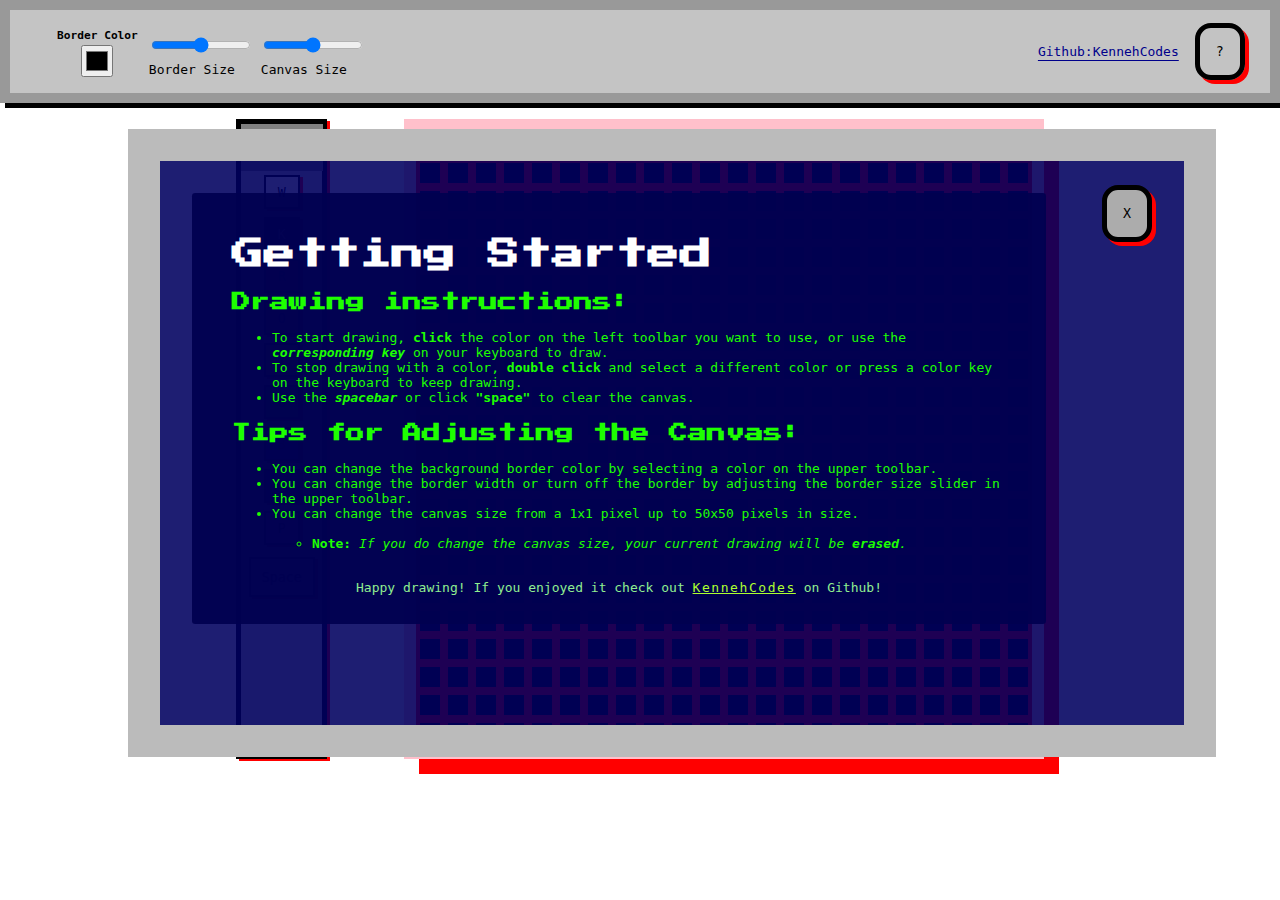
<file: index.html>
<!DOCTYPE html>
<html lang="en">

<head>
    <meta name="viewport" content="width=device-width, initial-scale=1">
    <link rel="preconnect" href="https://fonts.googleapis.com">
    <link rel="preconnect" href="https://fonts.gstatic.com" crossorigin>
    <link href="https://fonts.googleapis.com/css2?family=Press+Start+2P&display=swap" rel="stylesheet">
    <link rel="stylesheet" href="styles.css" />
    <title>Etch-a-Sketch</title>
</head>

<body>
    <header class="header">
        <div class="flex-head flexli">
            <ul class="flexli add">

                <li>
                    <div class="flex-col">
                        <p class="htext">Border Color</p>
                        <form id="form" class="flex inp">
                            <input id="colorPicker" type="color" name="colorPicker" />
                        </form>
                    </div>
                </li>
                <li>
                    <div>
                        <div class="slider flex-col">
                            <input type="range" id="range1" name="range1" min="0" max="6" />
                            <label for="range1">Border Size</label>
                        </div>
                    </div>
                </li>
                <li>
                    <div>
                        <div class="slider flex-col">
                            <input type="range" id="range2" name="range2" min="1" max="100" />
                            <label for="range2">Canvas Size</label>
                        </div>
                    </div>
                </li>


            </ul>
            <ul class="rnavitem">

                <li><a href="https://github.com/Kennehcodes">Github:KennehCodes</a></li>
                <li><button id="help" class="help x">?</button></li>
            </ul>

        </div>
    </header>

    <div class="popup" id="popup">
        <section class="flexbox popup-title">
            <div class="popup-left-heading">
                <h1>Getting Started</h1>
                <h3>Drawing instructions:</h3>
                <ul>
                    <li>
                        To start drawing, <b>click</b> the color on the left toolbar you
                        want to use, or use the <b><i>corresponding key</i></b> on your
                        keyboard to draw.
                        <br>
                    </li>

                    <li>
                        To stop drawing with a color, <b>double click</b> and select a
                        different color or press a color key on the keyboard to keep
                        drawing. <br>
                    </li>

                    <li>
                        Use the <b><i>spacebar</i></b> or click <b>"space"</b> to clear
                        the canvas. <br />
                    </li>

                </ul>
                <h3>Tips for Adjusting the Canvas:</h3>
                <ul>

                    <li>
                        You can change the background border color by selecting a color on
                        the upper toolbar. <br />
                    </li>


                    <li>
                        You can change the border width or turn off the border by
                        adjusting the border size slider in the upper toolbar.
                        <br />
                    </li>

                    <li>
                        You can change the canvas size from a 1x1 pixel up to 50x50 pixels
                        in size.
                        <br /><br />

                        <ul>
                            <li>
                                <b>Note:</b>
                                <em>
                                    If you do change the canvas size, your current drawing will be
                                    <b>erased</b>.</em>
                            </li>
                        </ul>
                    </li>


                </ul>
                <p class="plug">Happy drawing! If you enjoyed it check out <a class="pluglink"
                        href="https://github.com/Kennehcodes">KennehCodes</a> on Github!</p>
            </div>
            <div class="popup-right-heading">
                <button class="x" id="popupClose">X</button>
            </div>
        </section>
    </div>
    <div class="mainContent">
        <div class="toolbar">
            <ul class="tbul">
                <li class="tbli tbh">Tools</li>
                <li class="tbwhite tbl"><button class="btW">W</button></li>
                <li class="tbblack tbl"><button class="btK">K</button></li>
                <li class="tbred tbl"><button class="btR">R</button></li>
                <li class="tborange tbl"><button class="btO">O</button></li>
                <li class="tbyellow tbl"><button class="btY">Y</button></li>
                <li class="tbgreen tbl"><button class="btG">G</button></li>
                <li class="tbblue tbl"><button class="btB">B</button></li>
                <li class="tbindigo tbl"><button class="btI">I</button></li>
                <li class="tbpink tbl"><button class="btP">P</button></li>
                <li class="tbs"><button class="space">Space</button></li>
            </ul>
        </div>
        <div id="drawing-canvas" class="container"></div>
    </div>
    <script src="logic.js"></script>
</body>

</html>
</file>
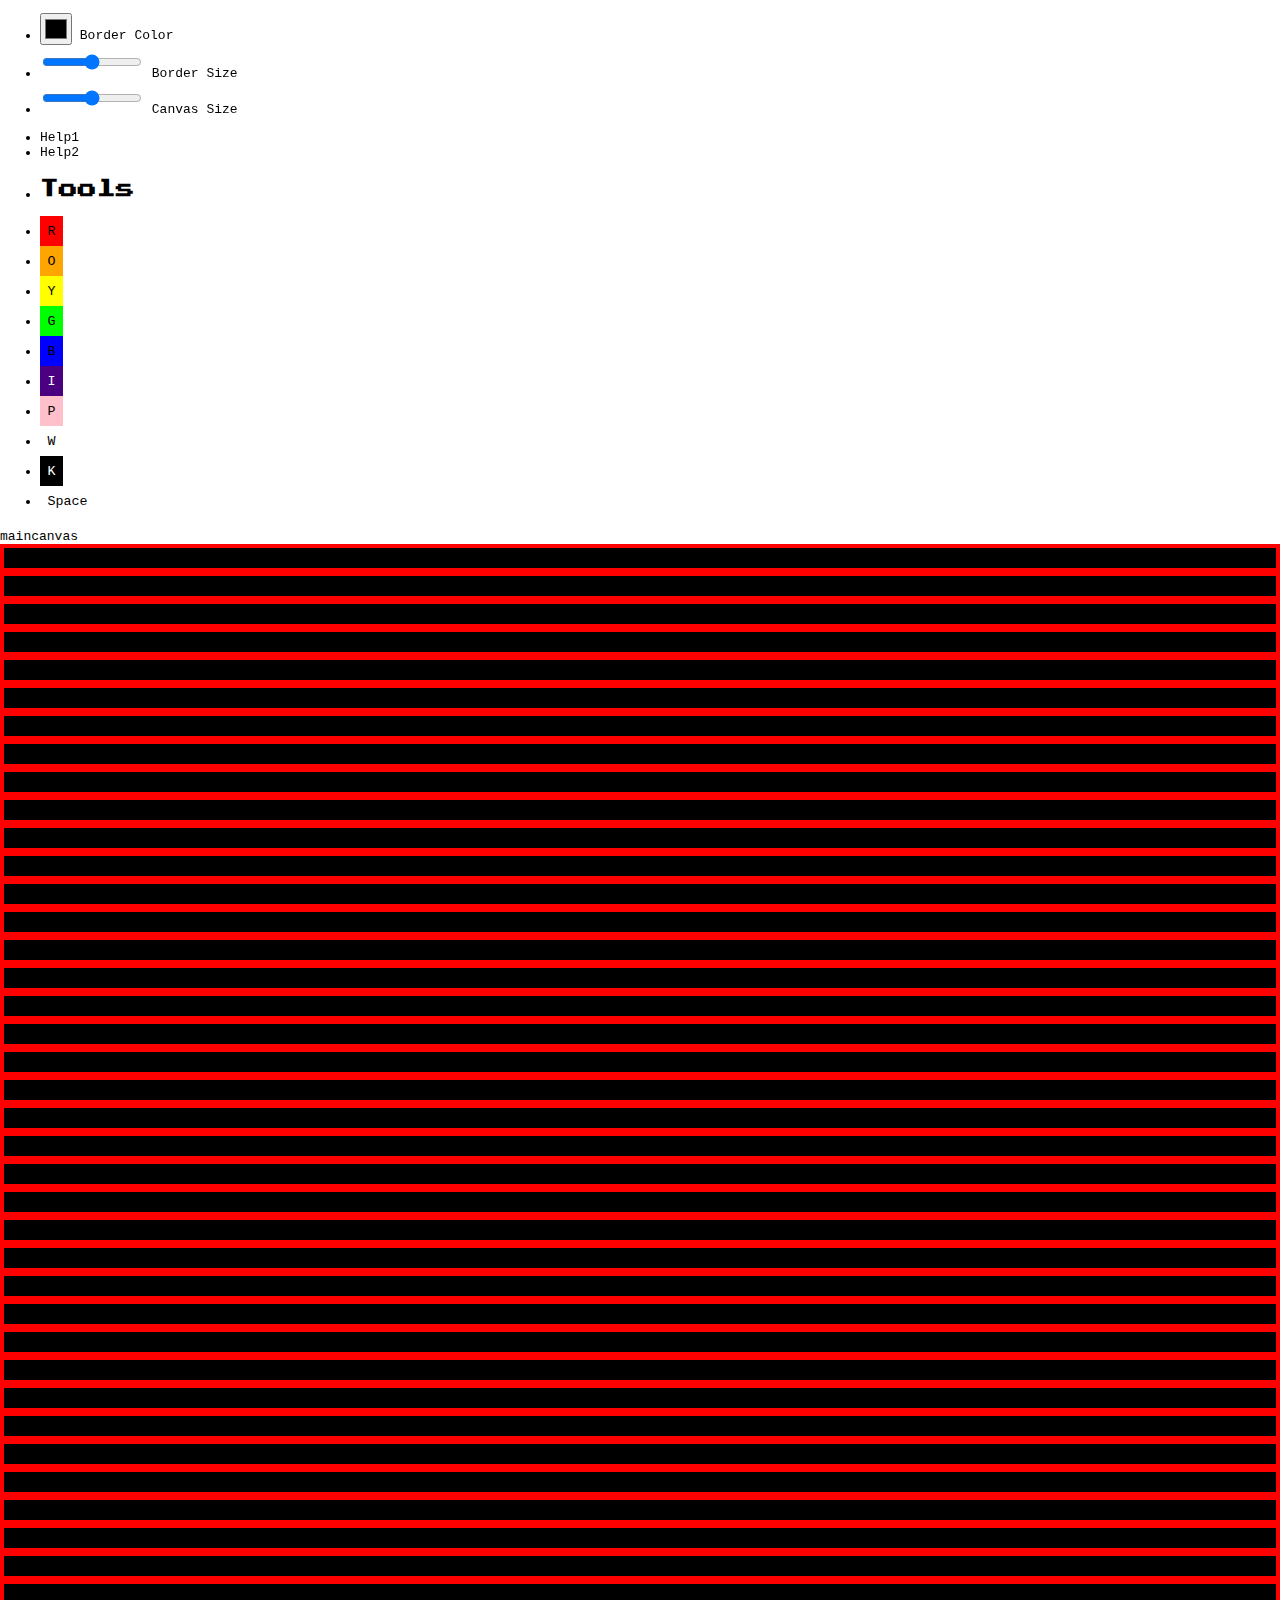
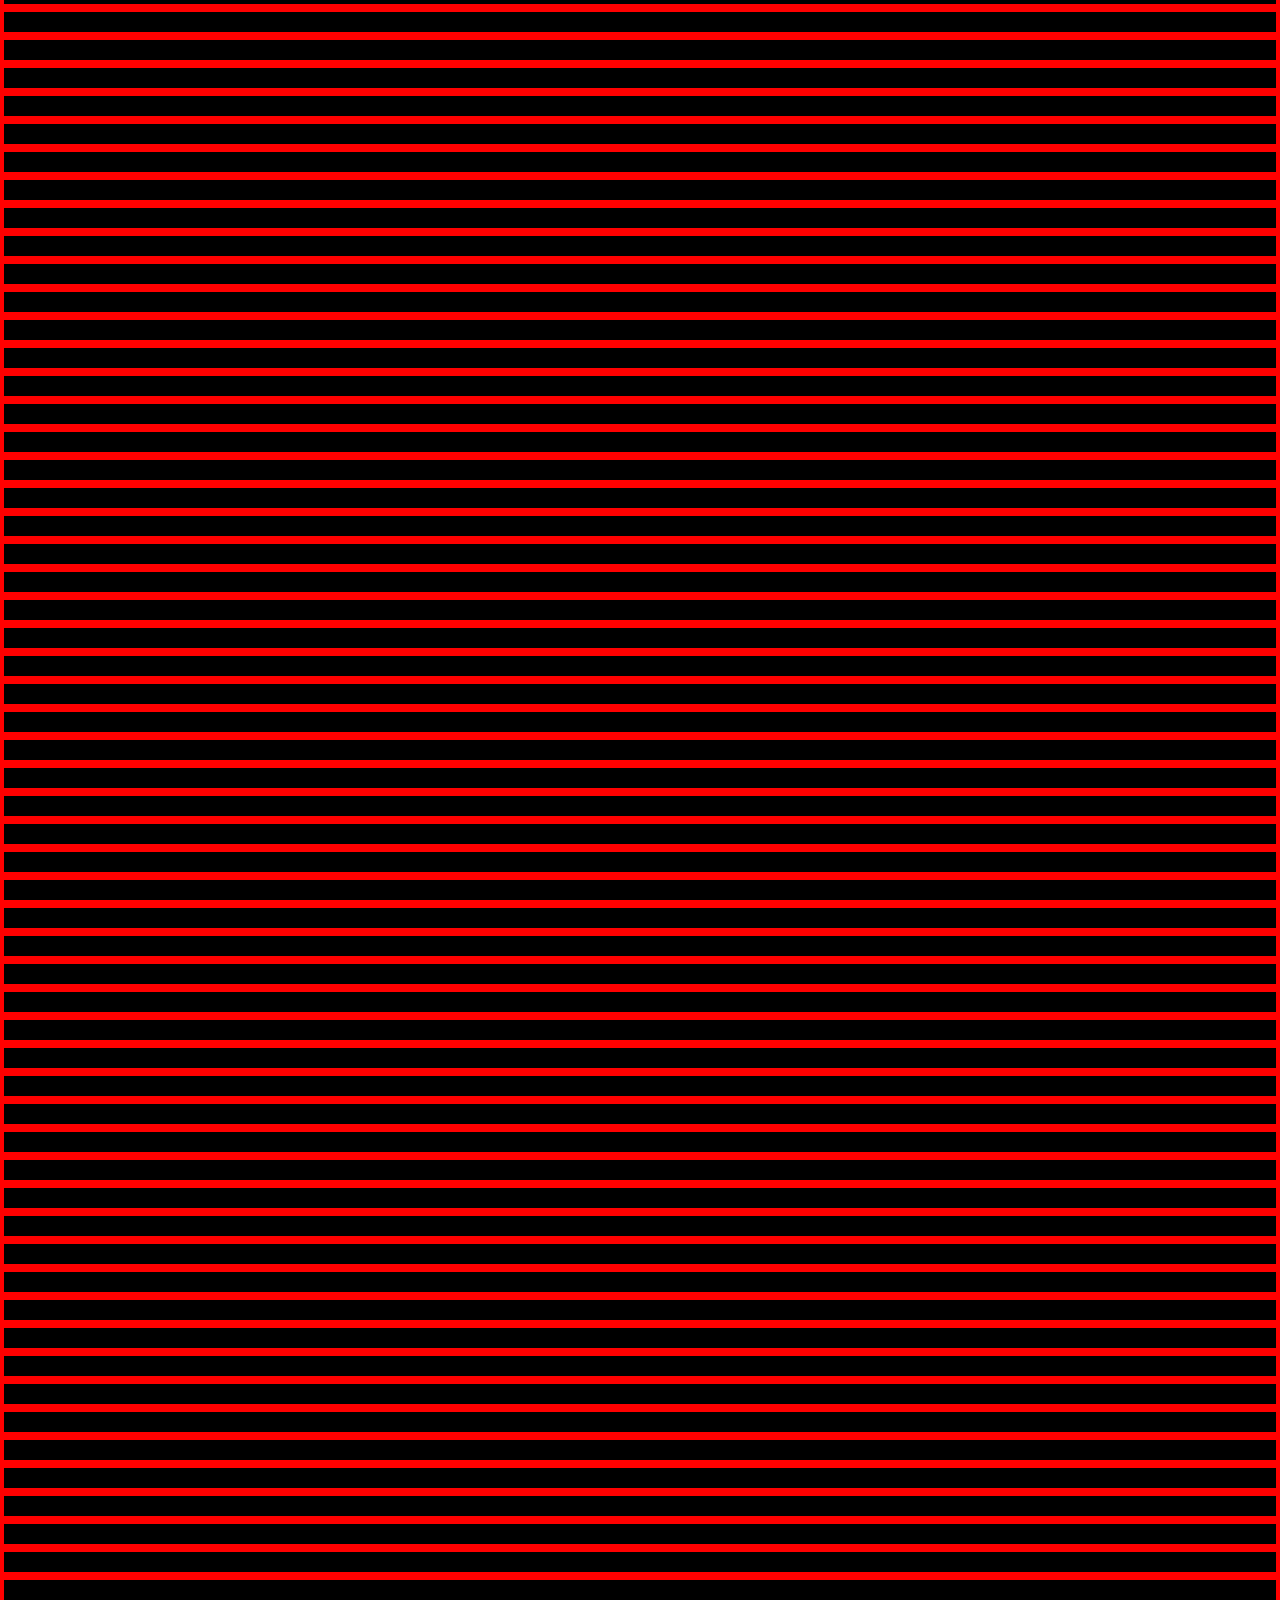
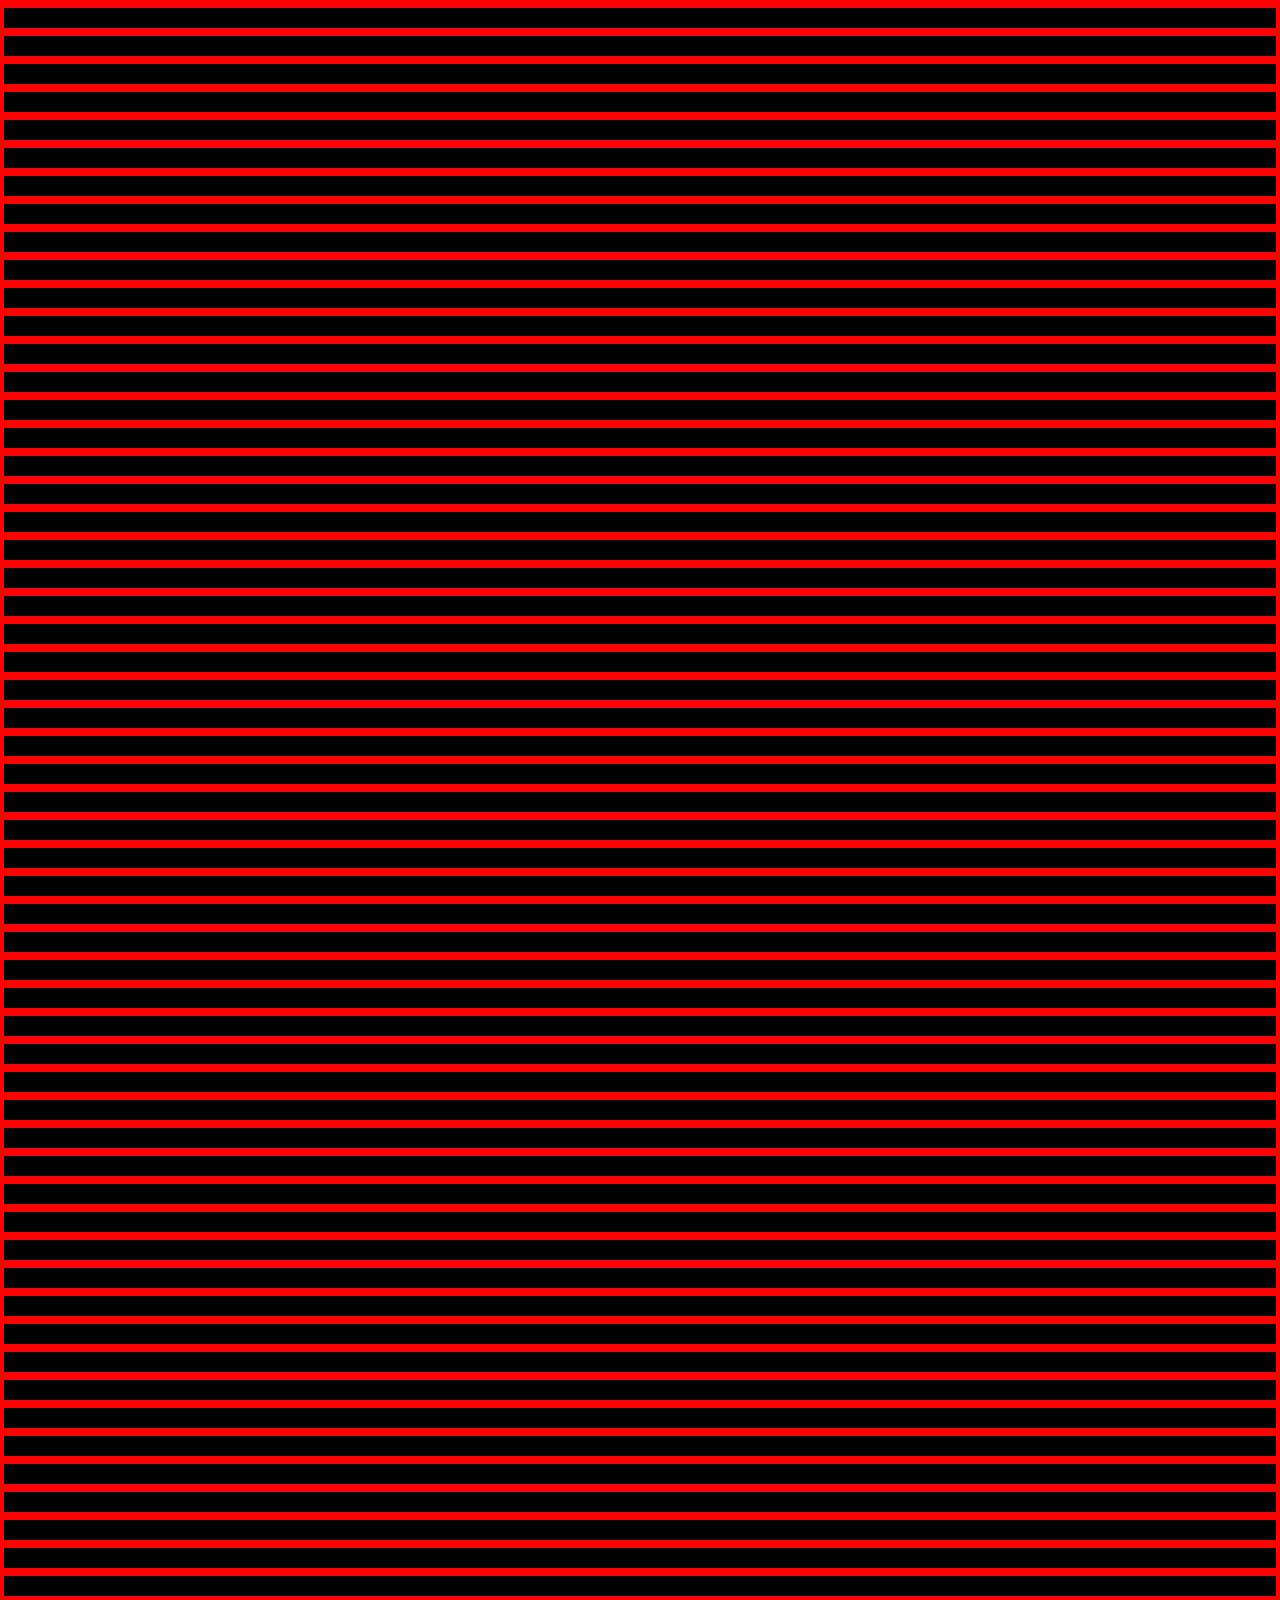
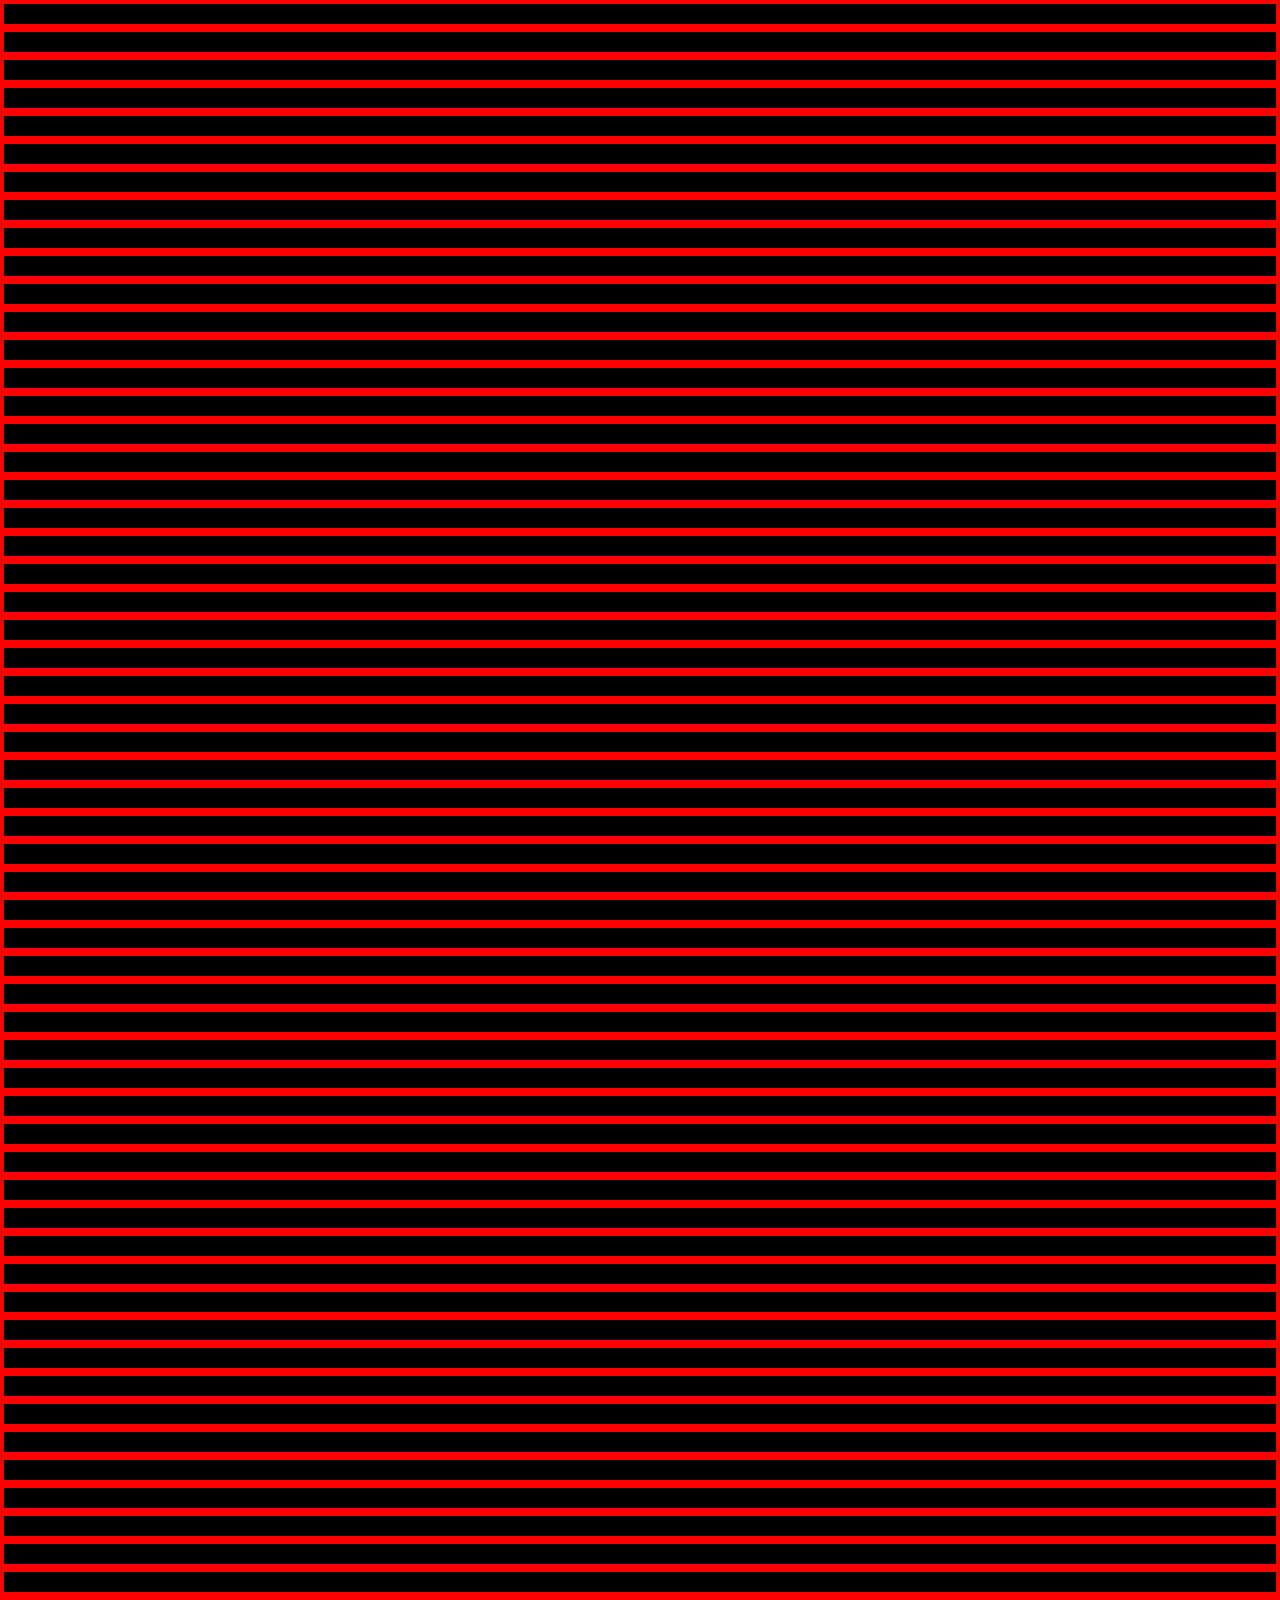
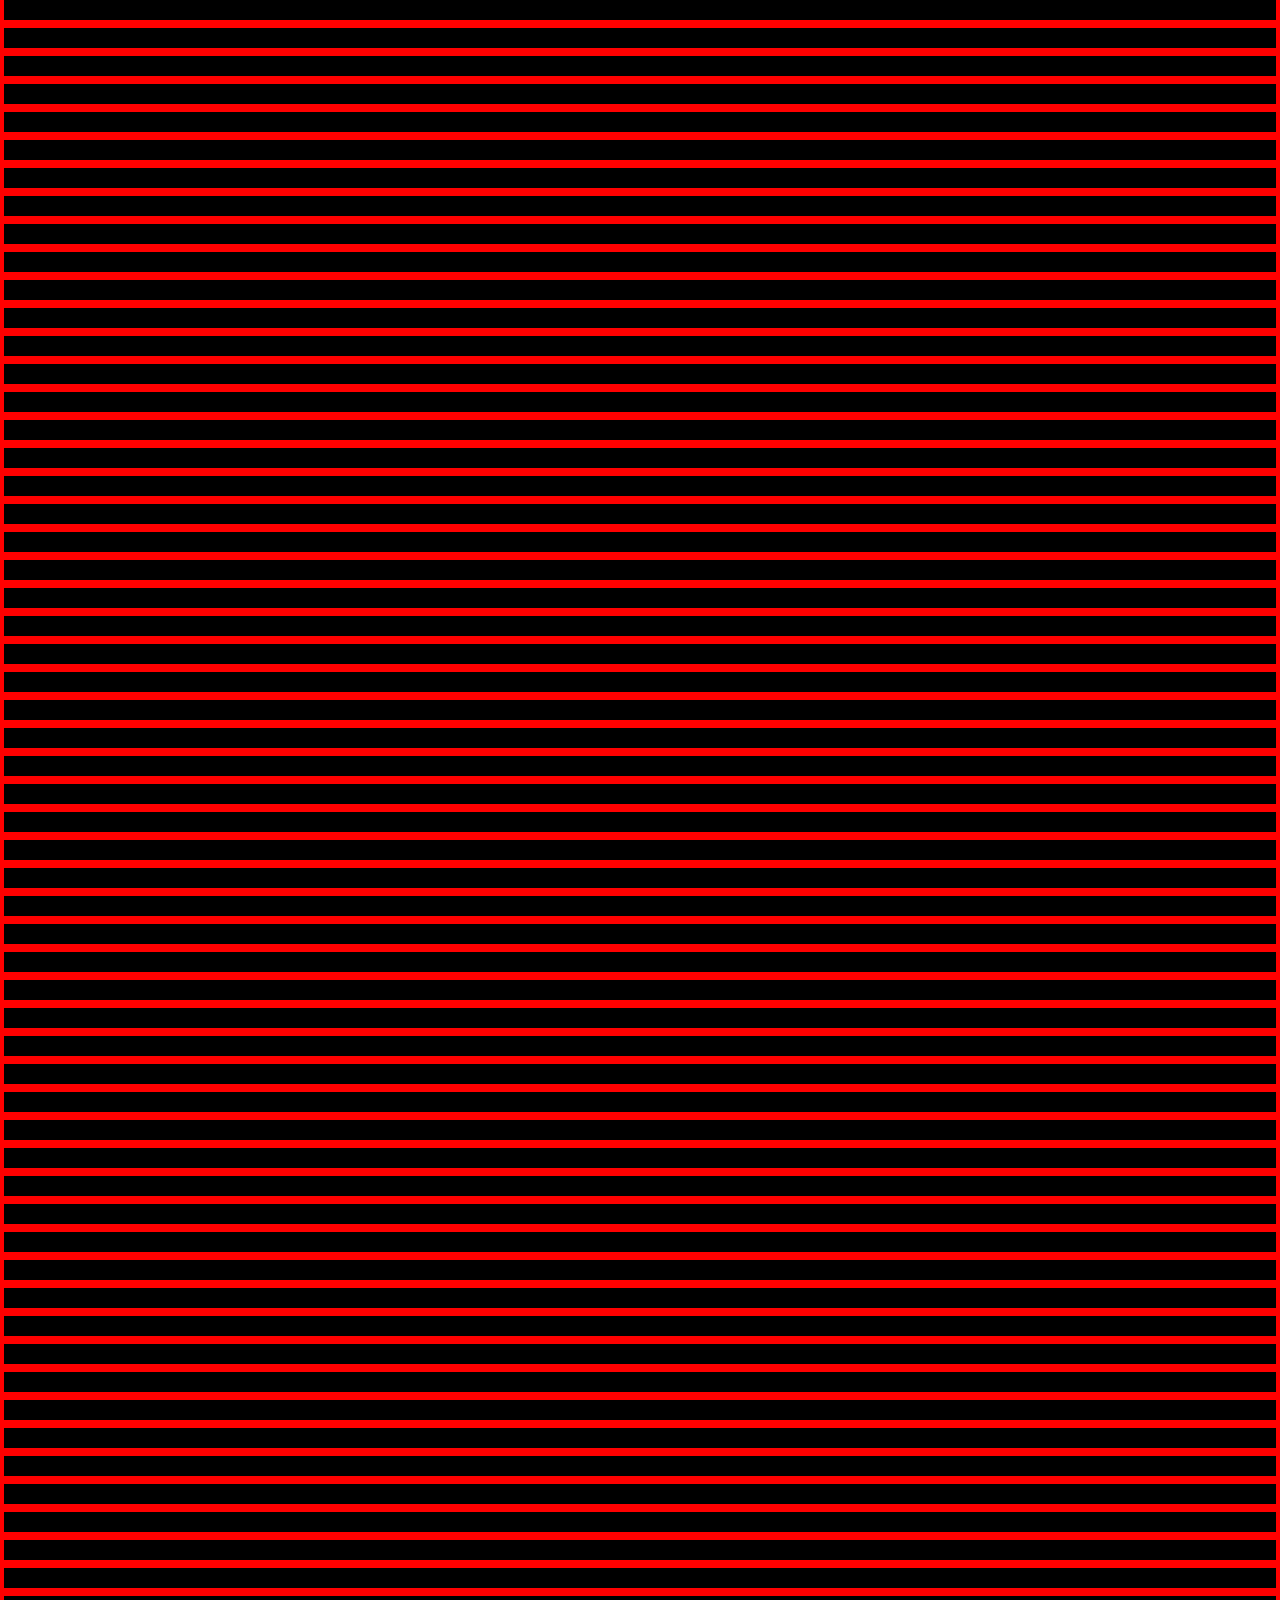
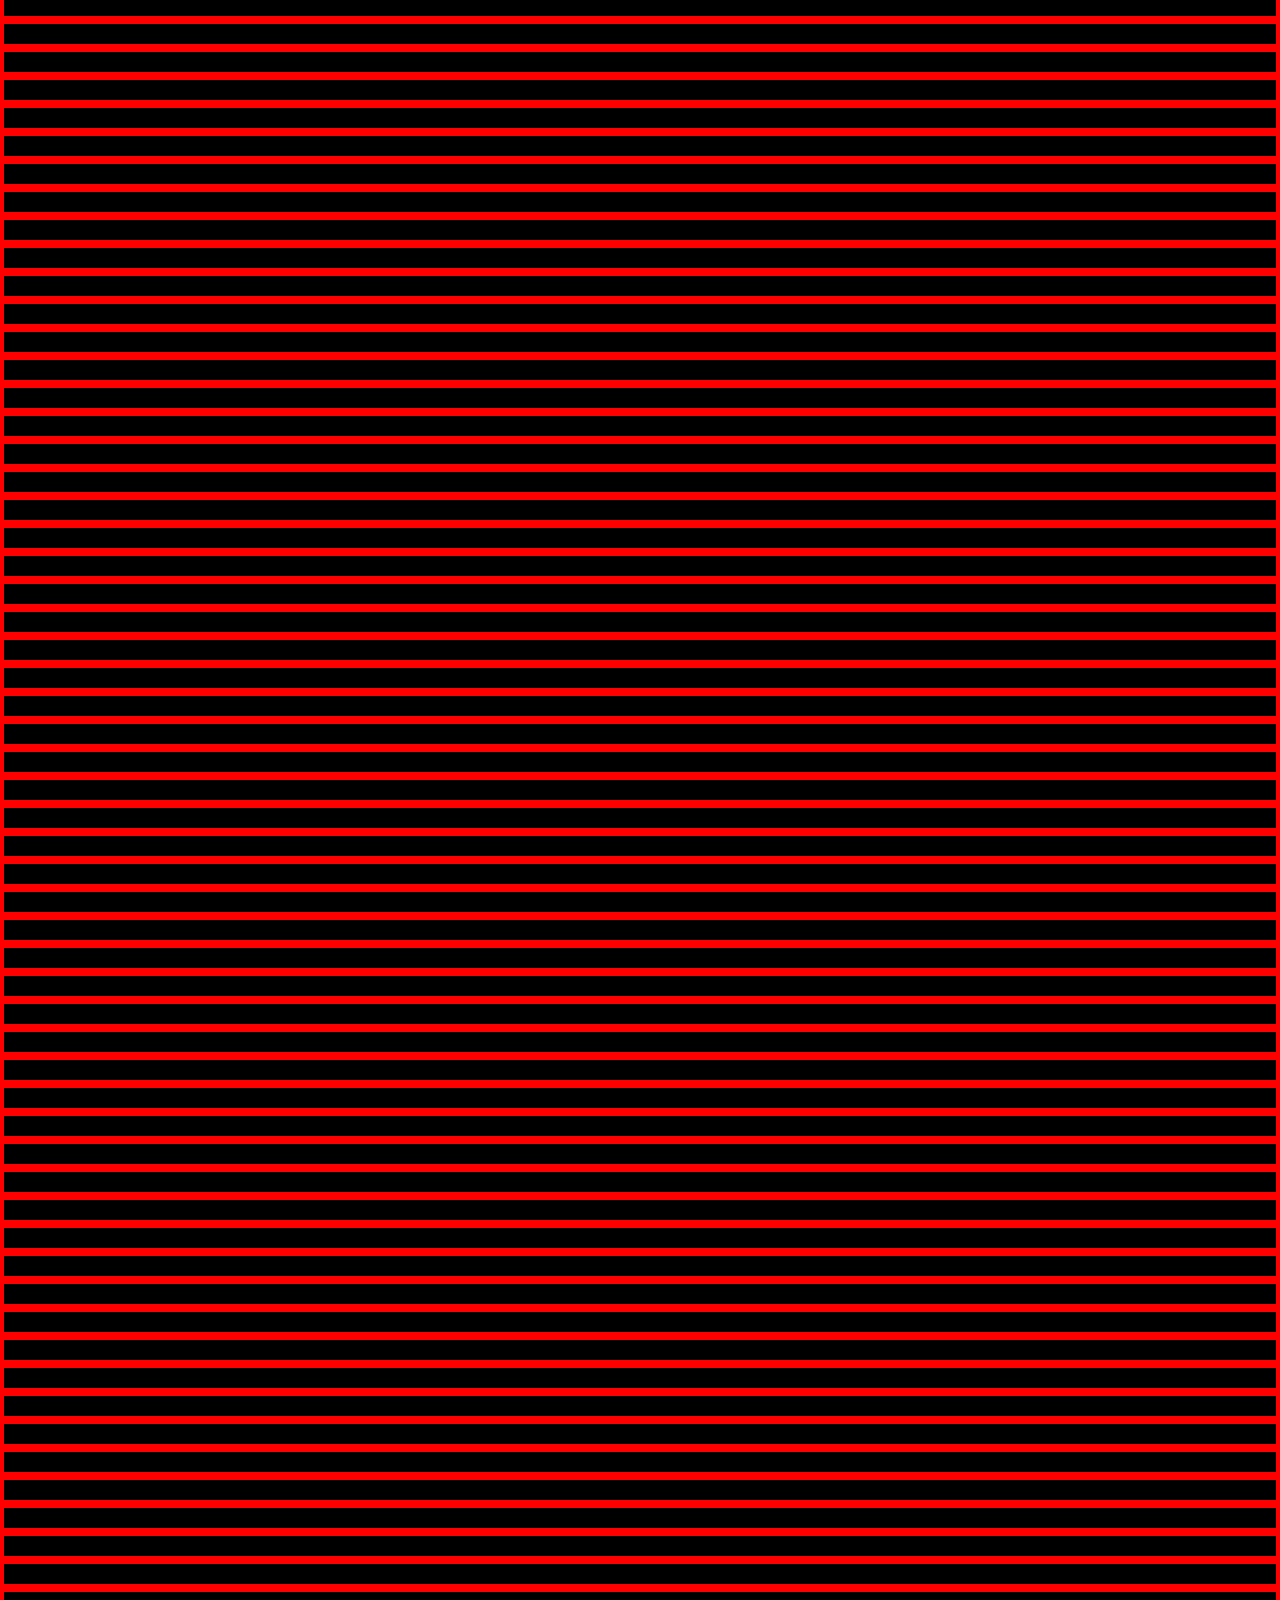
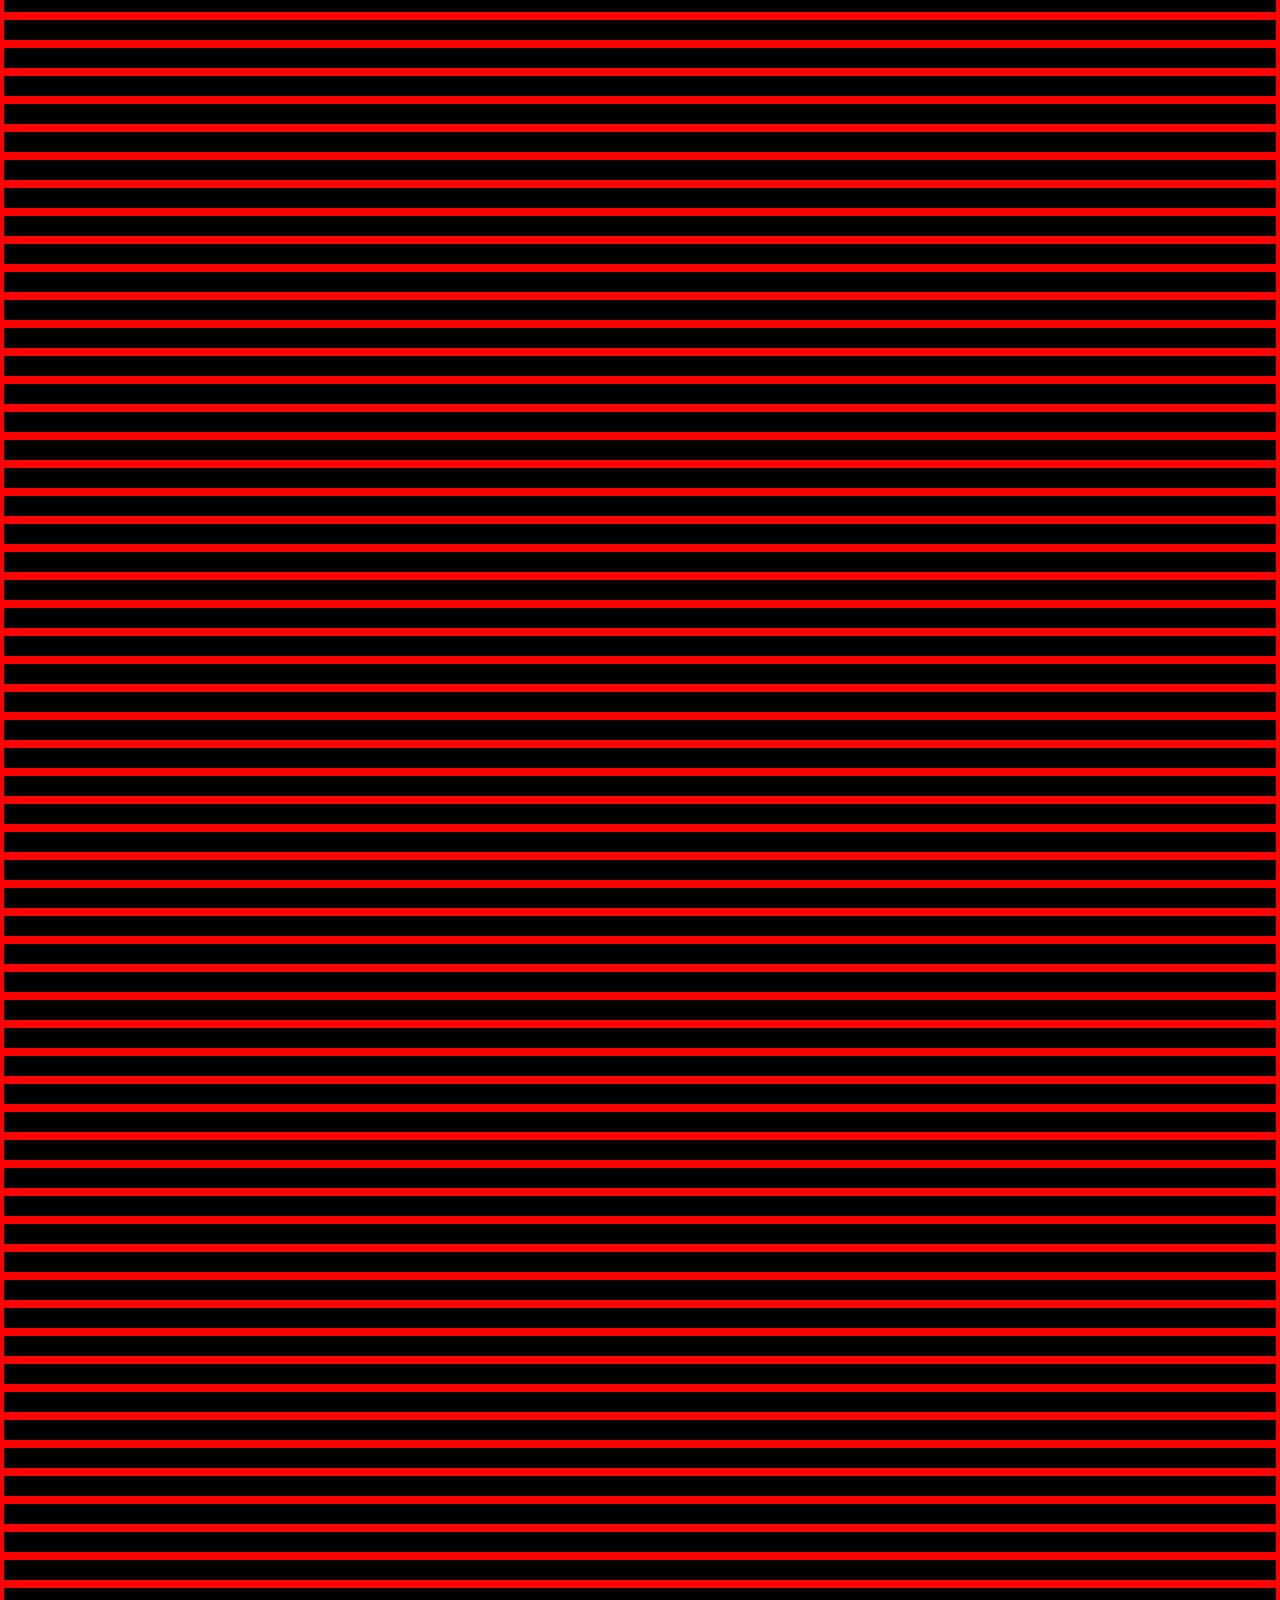
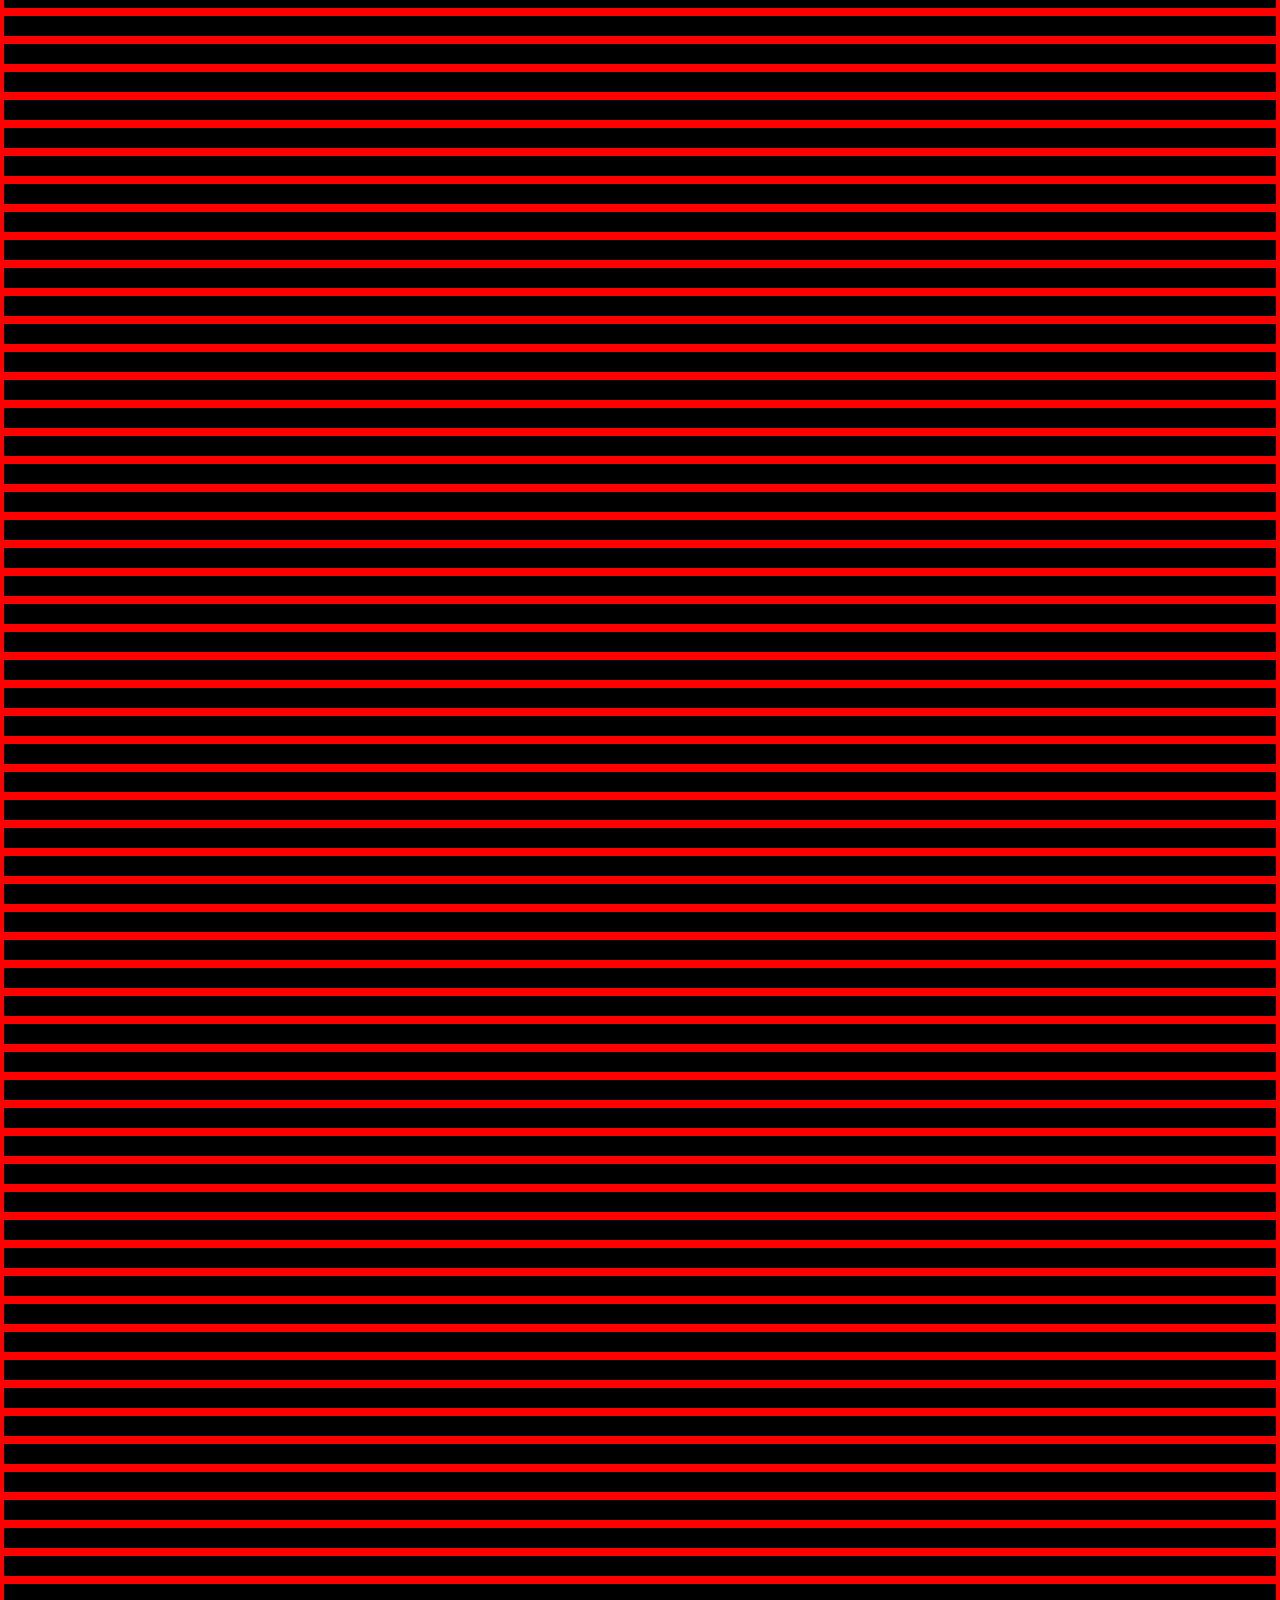
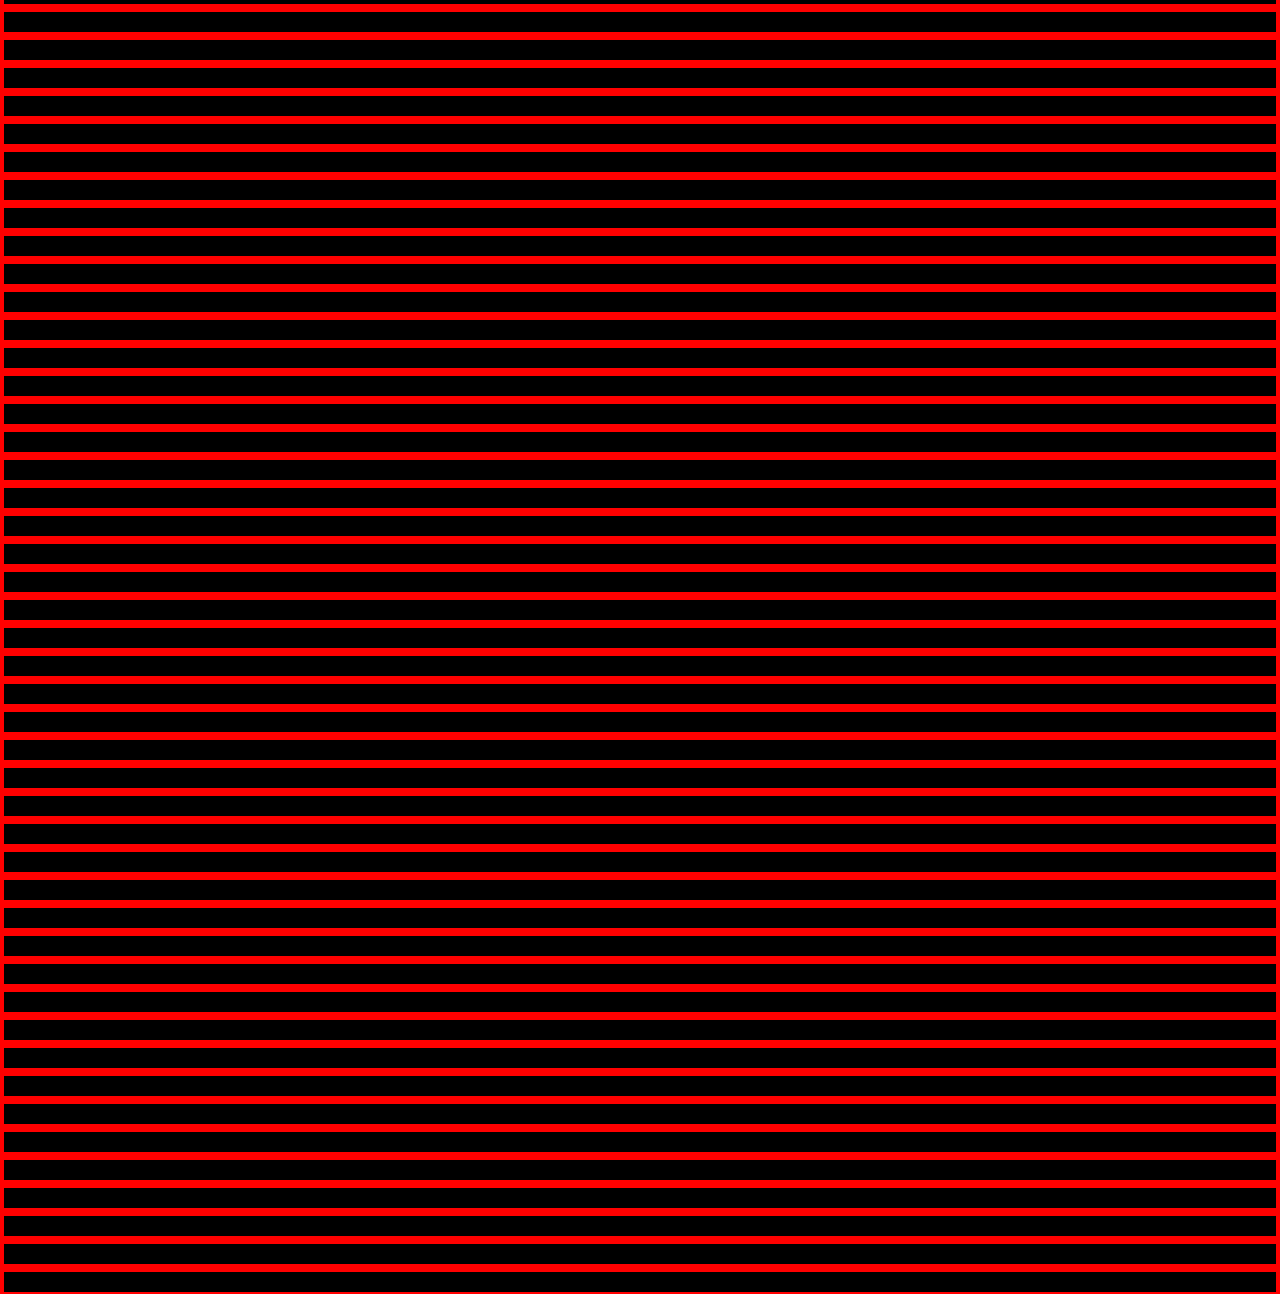
<file: <!DOCTYPE html>.html>
<!DOCTYPE html>
<html lang="en">

<head>
    <meta name="viewport" content="width=device-width, initial-scale=1">
    <link rel="preconnect" href="https://fonts.googleapis.com">
    <link rel="preconnect" href="https://fonts.gstatic.com" crossorigin>
    <link href="https://fonts.googleapis.com/css2?family=Press+Start+2P&display=swap" rel="stylesheet">
    <link rel="stylesheet" href="styles.css" />
    <title>Etch-a-Sketch2</title>
</head>
<body>
<div class="newCont">
<header class="newNav">
    <nav class="newToolNav">
        <ul class="toolNavUL">
        <li class="smallTool">
            <form id="form" class="new-flex-form-item">
                 <input id="colorPicker" type="color" name="colorPicker" />
                 <label for="colorPicker">Border&nbsp;Color</label>
                </form>
        </li>
        <li class="smallTool">
            <div class="new-flex-form-item"><input type="range" id="range1" name="range1" min="0" max="6" />
            <label for="range1">Border Size</label>
            </div>
        </li>
        <li class="smallTool">
            <div class="new-flex-form-item">
                <input type="range" id="range2" name="range2" min="1" max="100" />
                <label for="range2">Canvas Size</label>
            </div>
        </li>
        </ul>
    </nav>
    <nav class="newHelpNav">
        <ul class="newHelpUL">
            <li class="helpli">Help1</li>
            <li class="helpli">Help2</li>
        </ul>
    </nav>
</header>
<main class="newMain"> 
        <ul class="tools">
            <li> <h3>Tools</h3></li>
            <li><button class="btR">R</button></li>
            <li><button class="btO">O</button></li>
            <li><button class="btY">Y</button></li>
            <li><button class="btG">G</button></li>
            <li><button class="btB">B</button></li>
            <li><button class="btI">I</button></li>
            <li><button class="btP">P</button></li>
            <li><button class="btW">W</button></li>
            <li><button class="btK">K</button></li>
            <li><button class="space">Space</button></li>
        </ul>
    <div class="newCanvas" id="drawing-canvas">maincanvas</div>
</main>

</div>

    <script src="logic.js"></script>
</body>

</html>
</file>
<file: styles.css>
body,
html {
    margin: 0;
    padding: 0;

  }

.header,
.container {
    display: flex;
}

.header {
    margin: 0;
    background-color: rgb(196, 196, 196);
    border-style: solid;
    border-spacing: 1px;
    border-width: 10px;
    border-color: rgb(153, 153, 153);
    box-shadow: 5px 5px black;
}

.mainContent {
    display: flex;
    justify-content: center;
    
    gap: 6%;
    margin-top: 1rem;
}

.tbli,
.tbul {
    contain: content;
    padding: 0;
    margin: 0;
}

.tbh {
    background-color: grey;
    width: 100%;
    
    text-align: center;
}

.tbh,
.tbred {
    font-weight: 600;
    color: white;
    padding: 1rem;
}

.tbul {
    list-style: none;
    display: flex;
    flex-direction: column;
    justify-content: center;
    align-items: center;
}

.tbl {
    border: 2px black solid;
    box-shadow: 3px 2px red;
    padding: 0rem;
    width: 2rem;
    margin: 4px;
    text-align: center;
}

.tbs {
    border: 2px black solid;
    box-shadow: 3px 2px red;
    padding: 0.2rem;
    margin: 0.5rem;
    text-align: center;
}



.space:hover {
    color: rgba(0, 0, 0, 0);
}

li button {
    background-color: rgba(0, 0, 0, 0);
    width: fit-content;
    padding: 7.5px;
    border: none;
}

button {
    font-family: monospace;
}

.toolbar {
    border: 5px solid #000;
    box-shadow: 3px 2px red;
    padding: 0;
    background-color: lightgray;
}

.container {
    border-style: solid;
    border-width: 12px;
    border-color: pink;
    box-shadow: 15px 15px red;
    padding: 0;
    margin: 0;
    width: max-content;
    height: max-content;
    justify-content: center;
}

.header {
    flex-direction: column;
}

.block {
    border-width: 4px;
    border-color: #ff0000;
    border-style: solid;
    padding: 10px;
    background-color: black;
    border-radius: 0;
    margin: 0;
}

.hover {
    background-color: blue;
    transition: background-color 0.2 1s;
    transition-timing-function: linear;
}

.tbred:hover,
.btR:hover {
    color: #ff0000;
}

.red,
.tbred,
.btR {
    background-color: #ff0000;
}

.tbgreen:hover,
.btG:hover {
    color: #00ff00;
}

.green,
.tbgreen,
.btG {
    background-color: #00ff00;
}

.tbblue:hover,
.btB:hover {
    color: #0000ff;
}

.blue,
.tbblue,
.btB {
    background-color: #0000ff;
}

.black,
.tbblack,
.btK {
    background-color: black;
    color: white;
}

.tbblack:hover,
.btK:hover {
    color: black;
}

.yellow,
.tbyellow,
.btY {
    background-color: yellow;
}

.tbyellow:hover,
.btY:hover {
    color: yellow;
}
.tborange:hover,
.btO:hover  {
    color: orange;
}

.orange,
.tborange,
.btO {
    background-color: orange;
}

.white,
.tbwhite,
.btW {
    background-color: white;
}

.tbwhite:hover,
.btW:hover {
    color: white;
}

.pink,
.tbpink,
.btP {
    background-color: pink;
}

.tbpink:hover,
.btP:hover {
    color: pink;
}

.indigo,
.tbindigo,
.btI {
    background-color: indigo;
    color: white;
}

.tbindigo:hover,
.btI:hover {
    color: indigo;
}

.flexli {
    display: flex;
    justify-content: space-between;
    align-items: baseline;
    list-style: none;
    margin: 0;
    padding: 0srem;
}

#colorPicker {
    width: 2rem;
    height: 2rem;
}

.flex {
    display: flex;
    justify-content: center;
}

.flex-col {
    display: flex;
    flex-direction: column;
    padding: 4px;
}

.bor {
    border: 2px green solid;
}

.htext {
    font-weight: 600;
    margin: 3px;
    font-size: 1.3em;
}

.rnavitem {
    margin-right: 2%;
    list-style: none;
}

.rnavitem a {
    text-underline-offset: 4px;
}

.rnavitem a:hover {
    color: red;
}

.add {
    align-items: flex-end;
}

.flex-head {
    align-items: center;
}

.li .inp {
    gap: 0.5rem;
}

#range1,
#range2 {
    width: 100px;
    height: 30px;

    cursor: pointer;
}

.popup {
    display: block;
    position: absolute;
    contain: content;
    left: 50%;
    margin-left: -40%;
    width: 80vw;
    margin-top: 2%;
    z-index: 11;
    height: 60vh;
    background-color: #00005fe1;
    border: 2rem rgb(187, 187, 187) solid;
    padding-bottom: 1.5rem;
}

body {
    font-family: monospace;
}

h1,
h2,
h3 {
    font-family: "Press Start 2P", monospace;
}

.flexbox {
    display: flex;
}

.htext {
    font-size: 0.7rem;
}

h1 {
    color: rgb(255, 255, 255);
}

.popup-title {
    justify-content: space-between;
}

.popup-left-heading {
    padding-top: 1.5rem;
    padding-left: 2.5rem;
    padding-right: 2.5rem;
    margin: 2rem;
    color: rgb(30, 255, 0);
    border-radius: 0.2rem;

    background-color: rgba(0, 0, 80, 0.918);

    text-align: left;
}

.popup-right-heading {
    padding: 1.5rem;
    margin-right: 0.5rem;
}

.x {
    padding: 1rem;
    border-radius: 1rem;
    border: 0.36rem solid black;
    box-shadow: 4px 4px red;
    background-color: #acacac;
}

.x:hover {
    background-color: rgb(196, 196, 196);
}

.x:active {
    background-color: rgb(223, 223, 223);
}

.plug {
    color: lightgreen;
    text-align: center;
    padding: 1rem;
}

.pluglink {
    color: greenyellow;
    letter-spacing: 0.2ch;
}

.pluglink:hover {
    color: white;
}

.pophide {
    visibility: hidden;
}

.rnavitem {
    display: flex;
    align-items: center;
    gap: 1rem;
}


.rnavitem a {
    color: darkblue;
}

.help {
    background-color: rgba(194, 194, 194, 0.514);
    display: inline;
}

.help:hover {
    background-color: pink;
}

.help:active {
    background-color: white;
}

header {
    top: 0;
    position: sticky;
    z-index: 10;
}

@media (max-width: 550px) {
    body {
        background-color: blue;
    }

    .popup {
        margin: 0;
        padding: 0;
        display: none;
    }

    .mainContent {
      
      flex-wrap: wrap;
        display: flex; }


        .tbul {
            flex-direction: row;
        }
    }
</file>
